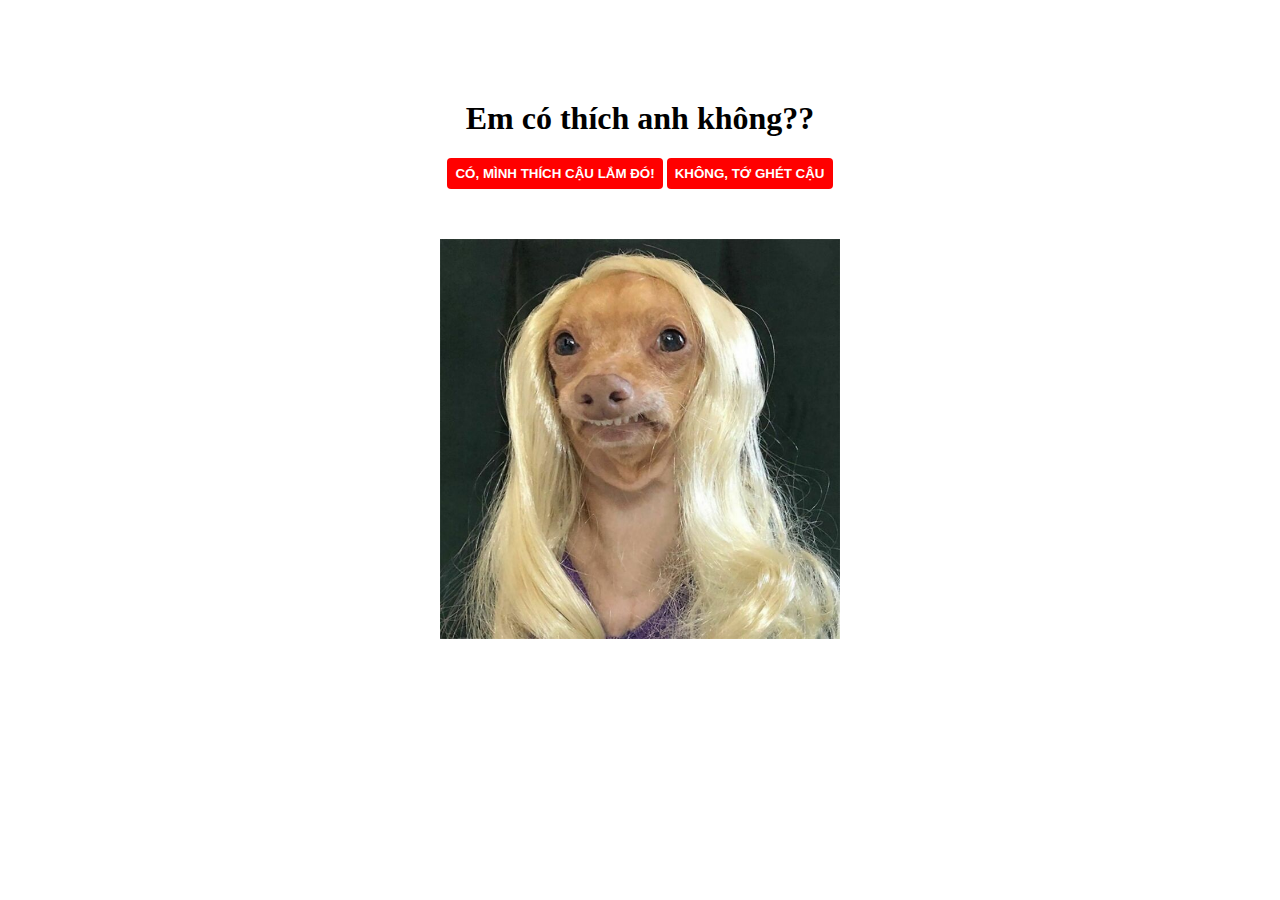
<file: index.html>
<!DOCTYPE html>
<html>
<head>
<meta charset="UTF-8">
<meta name="google-site-verification" content="I5jydAD45_IRdo0BsJBMihTu6dMqHSdKpB3pv6QjDaM" />
<title>like or not</title>
<link rel="stylesheet" type="text/css" href="index.css">
</head>
<body>
<center><h1>Em có thích anh không??</h1>
<button id="love" onclick="loveFunction();">Có, Mình thích cậu lắm đó!</button>
<button  id="no-love" onclick="noLovefunction();">Không, tớ ghét cậu</button>
</center>
<div class='box-love'>
  <div class='box'>
</div>
</div>
<script src="index.js"></script>
</body>
</html>
</file>
<file: index.css>
body{
margin-top:100px;
}
.box-love{
  background: url('DogFun.jpg');
  width: 400px;
  height: 400px;
  position: relative;
  background-size: contain;
  display: block;
  margin-left: auto;
  margin-right: auto;
  margin-top:50px;
}
.box{
 position: absolute;
  top: 40%;
  left: 35%
}
button{
  border: none;
  border-radius: 4px;
  padding: 8px;
  background: red;
  color: #fff;
  outline:none;
  text-transform: uppercase;
  font-weight: bold;
}
button:hover{
  cursor:pointer;
  opacity: 0.6;
}

.move{
        transform: translate(-100px, -100px );
         transition: 0.01s;
  }
</file>
